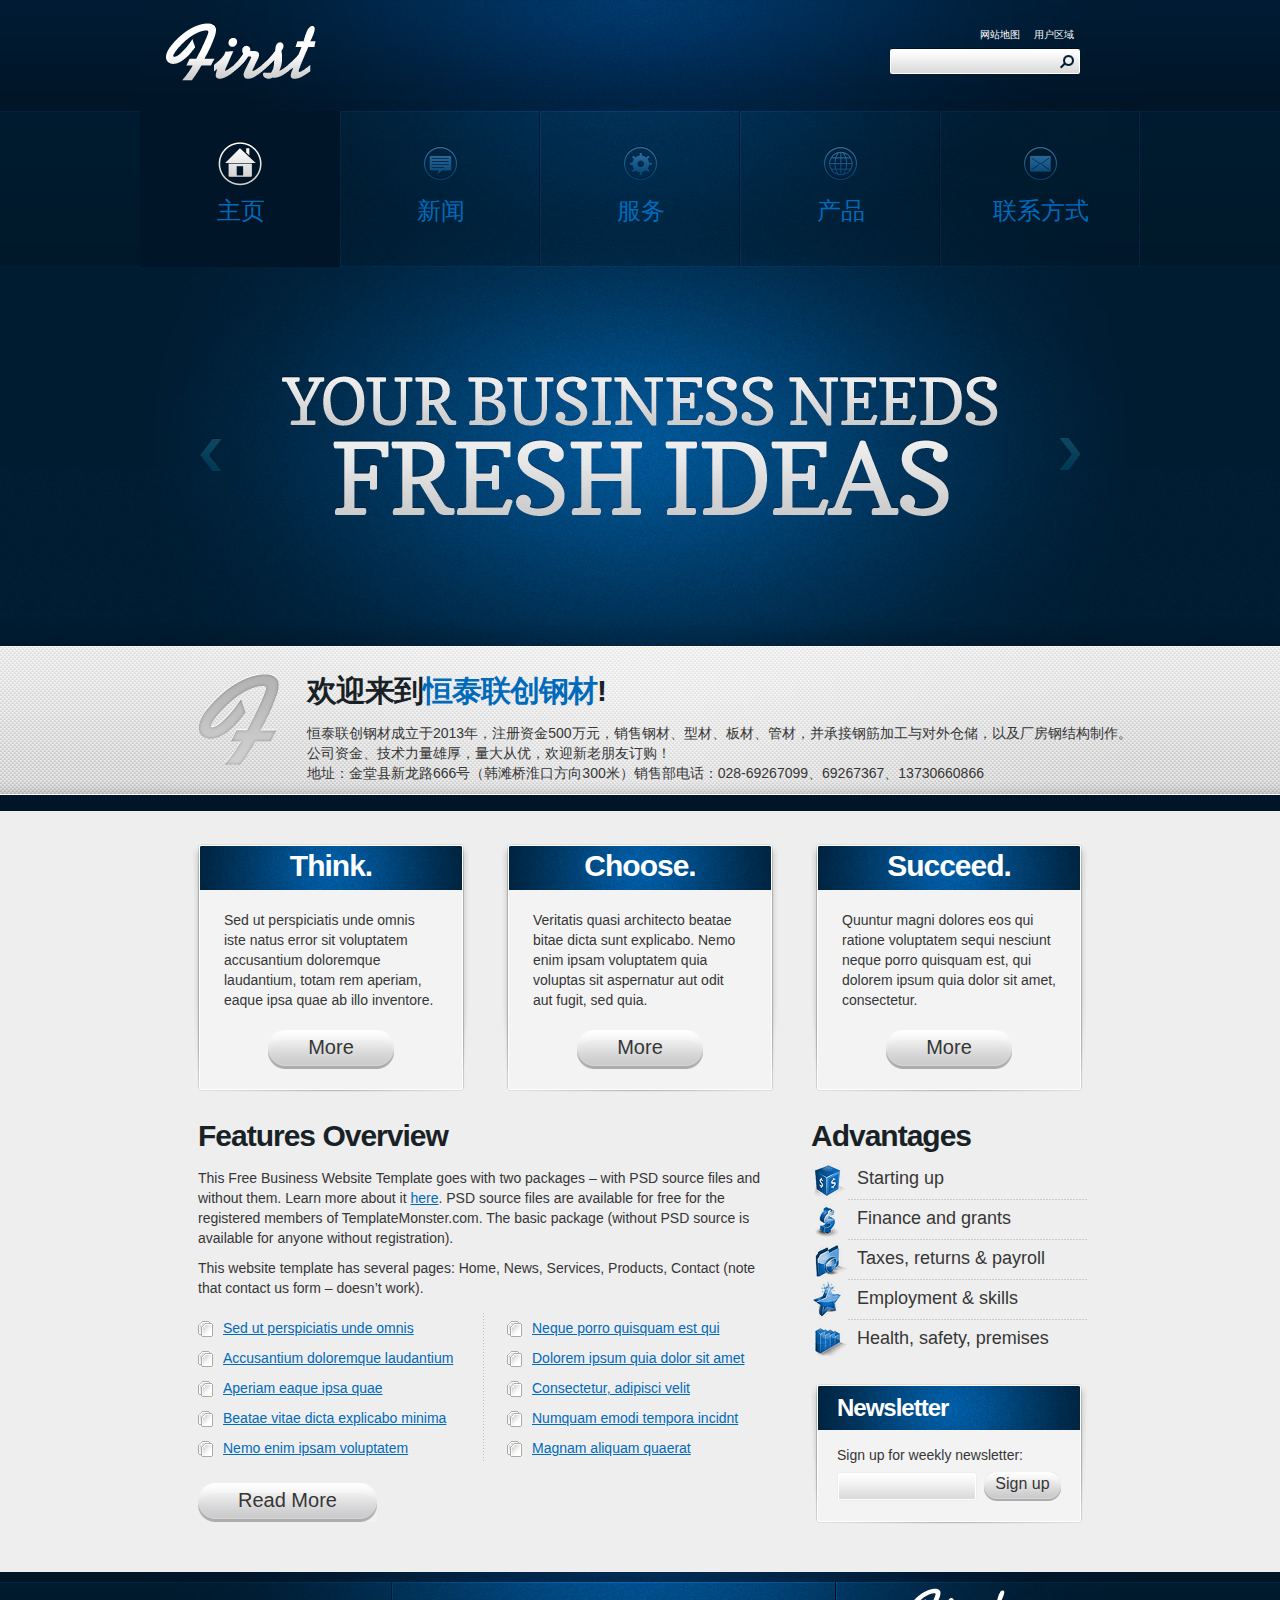
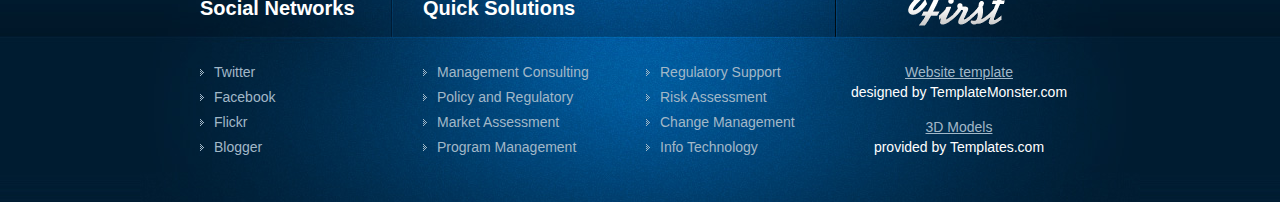
<file: index.html>
﻿<!DOCTYPE html>
<html lang="en">
<head>
<title>恒泰联创钢材</title>
<meta charset="utf-8">
<meta name="baidu-site-verification" content="N3JPx5pTnO" />
<link rel="stylesheet" href="css/reset.css" type="text/css" media="all">
<link rel="stylesheet" href="css/layout.css" type="text/css" media="all">
<link rel="stylesheet" href="css/style.css" type="text/css" media="all">
<script type="text/javascript" src="js/jquery-1.4.2.js" ></script>
<script type="text/javascript" src="js/cufon-yui.js"></script>
<script type="text/javascript" src="js/cufon-replace.js"></script>  
<script type="text/javascript" src="js/jquery.nivo.slider.pack.js"></script>
<script type="text/javascript" src="js/imagepreloader.js"></script>
<script type="text/javascript">
	preloadImages([
	'images/menu1_active.gif',
	'images/menu2_active.gif',
	'images/menu3_active.gif',
	'images/menu4_active.gif',
	'images/marker_right_active.jpg',
	'images/marker_left_active.jpg',
	'images/menu5_active.gif']);
</script>
<!--[if lt IE 9]>
	<script type="text/javascript" src="http://info.template-help.com/files/ie6_warning/ie6_script_other.js"></script>
	<script type="text/javascript" src="js/html5.js"></script>
<![endif]-->
</head>
<body id="page1">
<div class="body1">
	<div class="body2">
		<div class="main">
<!-- header -->
			<header>
				<div class="wrapper">
					<h1><a href="index.html" id="logo">First</a></h1>
					<div class="right">
						<nav>
							<ul id="top_nav">
								<li><a href="#">用户区域</a></li>
								<li><a href="#">网站地图</a></li>
							</ul>
							<form id="search" method="post">
								<div>
									<input type="submit" class="submit" value="">
									<input type="text" class="input">
								</div>
							</form>
						</nav>
					</div>
				</div>
				<nav id="menu">
					<ul>
						<li class="nav1" id="active"><a href="index.html">主页</a></li>
						<li class="nav2"><a href="News.html">新闻</a></li>
						<li class="nav3"><a href="Services.html">服务</a></li>
						<li class="nav4"><a href="Products.html">产品</a></li>
						<li class="nav5"><a href="Contact.html">联系方式</a></li>
					</ul>
				</nav>
			</header>
			</div>
		</div>
	</div>
	<div class="body3">
		<div class="body4">
			<div class="main">
				<div class="slogan">
					<div id="slider">
						<img src="images/text1.jpg" alt="">	
						<img src="images/text2.jpg" alt="">	
						<img src="images/text3.jpg" alt="">				
					</div>
				</div>
			</div>
		</div>
	</div>
<!-- / header -->
<!-- content -->
	<div class="body5">
		<div class="body6">
			<div class="main">
				<div class="wrapper">
					<figure class="left"><img src="images/letter1.png" alt=""></figure>
					<h2>欢迎来到<span>恒泰联创钢材</span>!</h2>
					恒泰联创钢材成立于2013年，注册资金500万元，销售钢材、型材、板材、管材，并承接钢筋加工与对外仓储，以及厂房钢结构制作。
                                         </br>公司资金、技术力量雄厚，量大从优，欢迎新老朋友订购！
                                         </br>地址：金堂县新龙路666号（韩滩桥淮口方向300米）销售部电话：028-69267099、69267367、13730660866
				</div>
			</div>
		</div>
	</div>
	<div class="body7">
		<div class="main">
			<section id="content">
				<div class="wrapper">
				<article class="col1">
					<div class="box1"><div class="box1_bot"><div class="box1_top">
						<div class="pad"><div class="pad1">
							<h2 class="center">Think.</h2>
							<p>Sed ut perspiciatis unde omnis iste natus error sit voluptatem accusantium doloremque laudantium, totam rem aperiam, eaque ipsa quae ab illo inventore.</p>
							<div class="wrapper center">
								<a href="#" class="button"><span><span>More</span></span></a>
							</div>
						</div></div>
					</div></div></div>
        		</article>
				<article class="col1 pad_left1">
					<div class="box1"><div class="box1_bot"><div class="box1_top">
						<div class="pad">
								<div class="pad1">
							<h2 class="center">Choose.</h2>
							<p>Veritatis quasi architecto beatae bitae dicta sunt explicabo. Nemo enim ipsam voluptatem quia voluptas sit aspernatur aut odit aut fugit, sed quia.</p>
							<div class="wrapper center">
								<a href="#" class="button"><span><span>More</span></span></a>
							</div>
						</div></div>
					</div></div></div>
        		</article>
				<article class="col1 pad_left1">
					<div class="box1"><div class="box1_bot"><div class="box1_top">
						<div class="pad">
								<div class="pad1">
							<h2 class="center">Succeed.</h2>
							<p>Quuntur magni dolores eos qui ratione voluptatem sequi nesciunt neque porro quisquam est, qui dolorem ipsum quia dolor sit amet, consectetur.</p>
							<div class="wrapper center">
								<a href="#" class="button"><span><span>More</span></span></a>
							</div>
						</div></div>
					</div></div></div>
        		</article>
				</div>
				<div class="wrapper">
					<article class="col2">
						<div class="pad1">
							<h2>Features Overview</h2>
							<p class="pad_bot1">This Free Business Website Template goes with two packages – with PSD source files and without them. Learn more about it <a target="_blank" href="http://blog.templatemonster.com/2011/02/28/free-website-template-efficient-business/" rel="nofollow">here</a>. PSD source files are available for free for the registered members of TemplateMonster.com. The basic package (without PSD source is available for anyone without registration).</p>
							<p class="pad_bot2">
									This website template has several pages: Home, News, Services, Products, Contact (note that contact us form – doesn’t work).</p>
							<div class="wrapper line1 marg_bot1">
								<ul class="col1 list1">
									<li><a href="#">Sed ut perspiciatis unde omnis</a></li>
									<li><a href="#">Accusantium doloremque laudantium</a></li>
									<li><a href="#">Aperiam eaque ipsa quae</a></li>
									<li><a href="#">Beatae vitae dicta explicabo minima</a></li>
									<li><a href="#">Nemo enim ipsam voluptatem</a></li>
								</ul>
								<ul class="list1 pad_left1 left">
									<li><a href="#">Neque porro quisquam est qui</a></li>
									<li><a href="#">Dolorem ipsum quia dolor sit amet</a></li>
									<li><a href="#">Consectetur, adipisci velit</a></li>
									<li><a href="#">Numquam emodi tempora incidnt</a></li>
									<li><a href="#">Magnam aliquam quaerat</a></li>
								</ul>
							</div>
							<a href="#" class="button"><span><span>Read More</span></span></a>
						</div>
					</article>
					<article class="col1 pad_left1">
						<h2>Advantages</h2>
						<ul class="list2">
							<li><a href="#"><img src="images/icon1.jpg" alt="">Starting up</a></li>
							<li><a href="#"><img src="images/icon2.jpg" alt="">Finance and grants</a></li>
							<li><a href="#"><img src="images/icon3.jpg" alt="">Taxes, returns &amp; payroll</a></li>
							<li><a href="#"><img src="images/icon4.jpg" alt="">Employment &amp; skills</a></li>
							<li class="bg_none"><a href="#"><img src="images/icon5.jpg" alt="">Health, safety, premises</a></li>
						</ul>
						<div class="box1"><div class="box1_bot"><div class="box1_top">
							<div class="pad">
								<h2>Newsletter</h2>
								Sign up for weekly newsletter:
								<form id="sign_up" method="post">
									<div>
										<input type="text" class="input">
										<a href="#" onClick="document.getElementById('sign_up').submit()">Sign up</a>
									</div>
								</form>
							</div>
						</div></div></div>
					</article>
				</div>
			</section>
		</div>
	</div>
			<!-- / content -->
			<!-- footer -->
	<div class="body8">
	<div class="body9">
		<div class="main">
			<footer>
				<div class="col_1">
					<h3>Social Networks</h3>
					<ul class="list3">
						<li><a href="#">Twitter</a></li>
						<li><a href="#">Facebook</a></li>
						<li><a href="#">Flickr</a></li>
						<li><a href="#">Blogger</a></li>
					</ul>
				</div>
				<div class="col_2 pad_left1">
					<h3>Quick Solutions</h3>
					<div class="wrapper">
						<ul class="list3 col_1">
							<li><a href="#">Management Consulting</a></li>
							<li><a href="#">Policy and Regulatory</a></li>
							<li><a href="#">Market Assessment</a></li>
							<li><a href="#">Program Management</a></li>
						</ul>
						<ul class="list3 col_1 pad_left1">
							<li><a href="#">Regulatory Support</a></li>
							<li><a href="#">Risk Assessment</a></li>
							<li><a href="#">Change Management</a></li>
							<li><a href="#">Info Technology</a></li>
						</ul>
					</div>
				</div>
				<div class="col_3">
					<a href="index.html" id="footer_logo">First</a>
					<p class="center"><a href="http://www.templatemonster.com/" target="_blank">Website template</a><br>designed by TemplateMonster.com</p>
					<p class="center"><a href="http://www.templates.com/product/3d-models/" target="_blank">3D Models</a><br>provided by Templates.com</p>
				</div>
			</footer>
		</div>
<!-- / footer -->
	</div>
</div>
<script type="text/javascript"> Cufon.now(); </script>
<script type="text/javascript">
	$(window).load(function() {
	$('#slider').nivoSlider({
        effect:'sliceDown', //Specify sets like: 'fold,fade,sliceDown, sliceDownLeft, sliceUp, sliceUpLeft, sliceUpDown, sliceUpDownLeft'    
        slices:20,
        animSpeed:300,
        pauseTime:9999999999,
        startSlide:0, //Set starting Slide (0 index)
        directionNav:true, //Next & Prev
        directionNavHide:false, //Only show on hover
        controlNav:false, //1,2,3...
        controlNavThumbs:false, //Use thumbnails for Control Nav
        controlNavThumbsFromRel:false, //Use image rel for thumbs
        controlNavThumbsSearch: '.jpg', //Replace this with...
        controlNavThumbsReplace: '_thumb.jpg', //...this in thumb Image src
        keyboardNav:true, //Use left & right arrows
        pauseOnHover:true, //Stop animation while hovering
        manualAdvance:false, //Force manual transitions
        captionOpacity:1, //Universal caption opacity
        beforeChange: function(){},
        afterChange: function(){},
        slideshowEnd: function(){} //Triggers after all slides have been shown
    });
    });
</script>
</body>
</html>
</file>
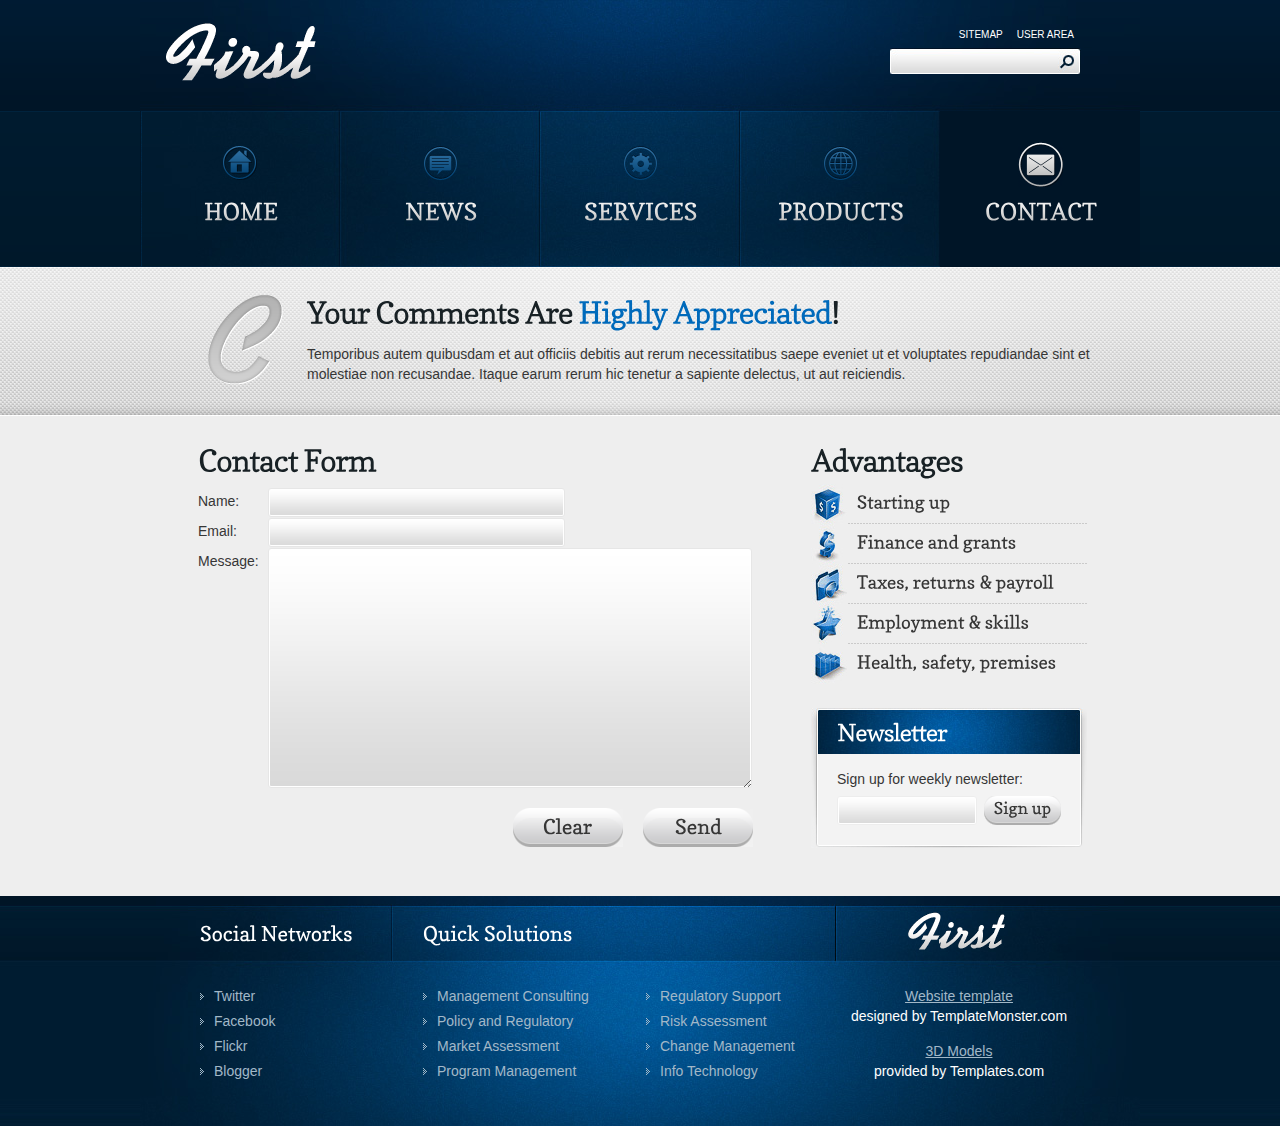
<file: Contact.html>
<!DOCTYPE html>
<html lang="en">
<head>
<title>Contact</title>
<meta charset="utf-8">
<link rel="stylesheet" href="css/reset.css" type="text/css" media="all">
<link rel="stylesheet" href="css/layout.css" type="text/css" media="all">
<link rel="stylesheet" href="css/style.css" type="text/css" media="all">
<script type="text/javascript" src="js/jquery-1.4.2.js" ></script>
<script type="text/javascript" src="js/cufon-yui.js"></script>
<script type="text/javascript" src="js/cufon-replace.js"></script>  
<script type="text/javascript" src="js/Copse_400.font.js"></script>
<script type="text/javascript" src="js/imagepreloader.js"></script>
<script type="text/javascript">
	preloadImages([
	'images/menu1_active.gif',
	'images/menu2_active.gif',
	'images/menu3_active.gif',
	'images/menu4_active.gif',
	'images/menu5_active.gif']);
</script>
<!--[if lt IE 9]>
	<script type="text/javascript" src="http://info.template-help.com/files/ie6_warning/ie6_script_other.js"></script>
	<script type="text/javascript" src="js/html5.js"></script>
<![endif]-->
</head>
<body id="page5">
<div class="body1">
	<div class="body2">
		<div class="main">
<!-- header -->
			<header>
				<div class="wrapper">
					<h1><a href="index.html" id="logo">First</a></h1>
					<div class="right">
						<nav>
							<ul id="top_nav">
								<li><a href="#">User Area</a></li>
								<li><a href="#">Sitemap</a></li>
							</ul>
							<form id="search" method="post">
								<div>
									<input type="submit" class="submit" value="">
									<input type="text" class="input">
								</div>
							</form>
						</nav>
					</div>
				</div>
				
				<nav id="menu">
					<ul>
						<li class="nav1"><a href="index.html">Home</a></li>
						<li class="nav2"><a href="News.html">News</a></li>
						<li class="nav3"><a href="Services.html">Services</a></li>
						<li class="nav4"><a href="Products.html">Products</a></li>
						<li class="nav5" id="active"><a href="Contact.html">Contact</a></li>
					</ul>
				</nav>
			</header>
			</div>
		</div>
	</div>
<!-- / header -->
<!-- content -->
	<div class="body5">
		<div class="body6">
			<div class="main">
				<div class="wrapper">
					<figure class="left"><img src="images/letter5.png" alt=""></figure>
					<h2>Your Comments Are <span>Highly Appreciated</span>!</h2>
					Temporibus autem quibusdam et aut officiis debitis aut rerum necessitatibus saepe eveniet ut et voluptates repudiandae sint et molestiae non recusandae. Itaque earum rerum hic tenetur a sapiente delectus, ut aut reiciendis.</div>
			</div>
		</div>
	</div>
	<div class="body7">
		<div class="main">
			<section id="content">
				
				<div class="wrapper">
					<article class="col2">
						<div class="pad1">
							<h2>Contact Form</h2>
							<form id="ContactForm" method="post">
								<div>
									<div  class="wrapper">
										<strong>Name:</strong>
										<div class="bg"><input type="text" class="input" ></div>
									</div>
									<div  class="wrapper">
										<strong>Email:</strong>
										<div class="bg"><input type="text" class="input" >	</div>							
									</div>
									<div  class="textarea_box">
										<strong>Message:</strong>
										<div class="bg"><textarea name="textarea" cols="1" rows="1"></textarea>		</div>						
									</div>
									<a href="#" class="button" onClick="document.getElementById('ContactForm').submit()"><span><span>Send</span></span></a>
									<a href="#" class="button" onClick="document.getElementById('ContactForm').reset()"><span><span>Clear</span></span></a>
								</div>
							</form>
						</div>	
						
					</article>
					<article class="col1 pad_left1">
						<h2>Advantages</h2>
						<ul class="list2">
							<li><a href="#"><img src="images/icon1.jpg" alt="">Starting up</a></li>
							<li><a href="#"><img src="images/icon2.jpg" alt="">Finance and grants</a></li>
							<li><a href="#"><img src="images/icon3.jpg" alt="">Taxes, returns &amp; payroll</a></li>
							<li><a href="#"><img src="images/icon4.jpg" alt="">Employment &amp; skills</a></li>
							<li class="bg_none"><a href="#"><img src="images/icon5.jpg" alt="">Health, safety, premises</a></li>
						</ul>
						<div class="box1"><div class="box1_bot"><div class="box1_top">
							<div class="pad">
								<h2>Newsletter</h2>
								Sign up for weekly newsletter:
								<form id="sign_up" method="post">
									<div>
										<input type="text" class="input">
										<a href="#" onClick="document.getElementById('sign_up').submit()">Sign up</a>
									</div>
								</form>
							</div>
						</div></div></div>
					</article>
				</div>
				
			</section>
		</div>
	</div>
<!-- / content -->
<!-- footer -->
	<div class="body8">
	<div class="body9">
		<div class="main">
			<footer>
				<div class="col_1">
					<h3>Social Networks</h3>
					<ul class="list3">
						<li><a href="#">Twitter</a></li>
						<li><a href="#">Facebook</a></li>
						<li><a href="#">Flickr</a></li>
						<li><a href="#">Blogger</a></li>
					</ul>
				</div>
				<div class="col_2 pad_left1">
					<h3>Quick Solutions</h3>
					<div class="wrapper">
						<ul class="list3 col_1">
							<li><a href="#">Management Consulting</a></li>
							<li><a href="#">Policy and Regulatory</a></li>
							<li><a href="#">Market Assessment</a></li>
							<li><a href="#">Program Management</a></li>
						</ul>
						<ul class="list3 col_1 pad_left1">
							<li><a href="#">Regulatory Support</a></li>
							<li><a href="#">Risk Assessment</a></li>
							<li><a href="#">Change Management</a></li>
							<li><a href="#">Info Technology</a></li>
						</ul>
					</div>
				</div>
				<div class="col_3">
					<a href="index.html" id="footer_logo">First</a>
					<p class="center"><a href="http://www.templatemonster.com/" target="_blank">Website template</a><br>designed by TemplateMonster.com</p>
					<p class="center"><a href="http://www.templates.com/product/3d-models/" target="_blank">3D Models</a><br>provided by Templates.com</p>
				</div>
			</footer>
		</div>
<!-- / footer -->
	</div>
	</div>
<script type="text/javascript"> Cufon.now(); </script>
</body>
</html>
</file>
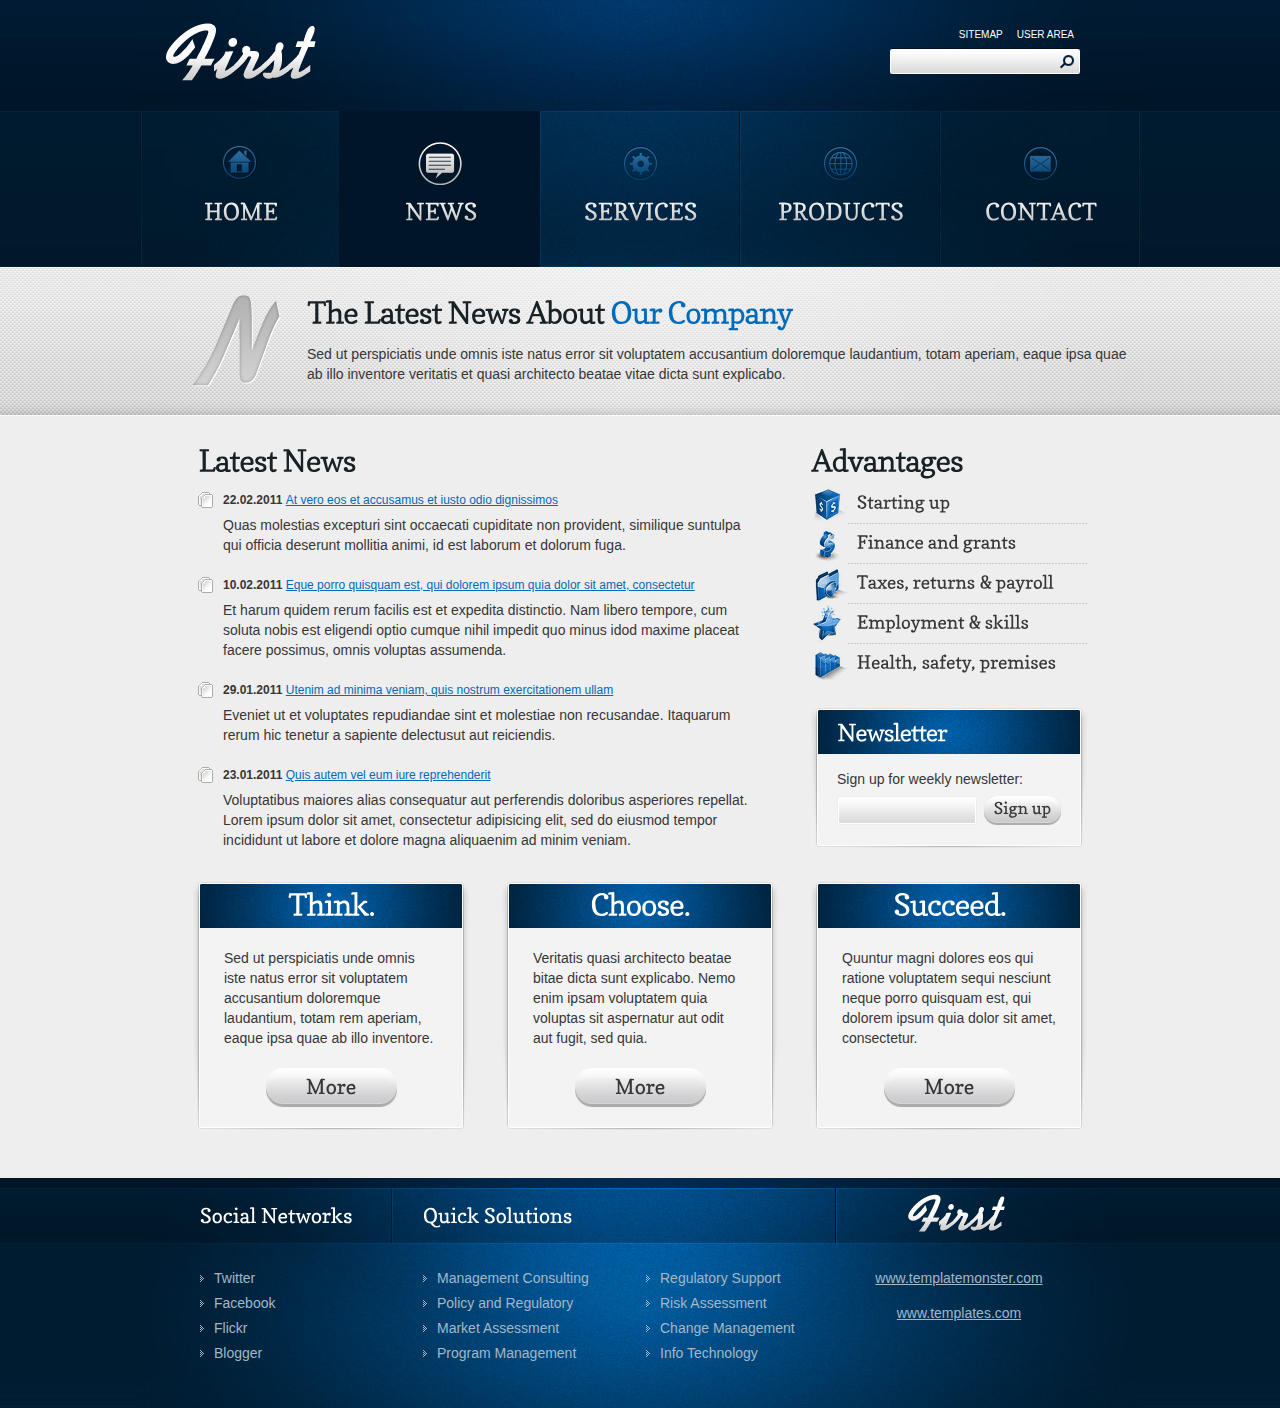
<file: News.html>
<!DOCTYPE html>
<html lang="en">
<head>
<title>News</title>
<meta charset="utf-8">
<link rel="stylesheet" href="css/reset.css" type="text/css" media="all">
<link rel="stylesheet" href="css/layout.css" type="text/css" media="all">
<link rel="stylesheet" href="css/style.css" type="text/css" media="all">
<script type="text/javascript" src="js/jquery-1.4.2.js" ></script>
<script type="text/javascript" src="js/cufon-yui.js"></script>
<script type="text/javascript" src="js/cufon-replace.js"></script>  
<script type="text/javascript" src="js/Copse_400.font.js"></script>
<script type="text/javascript" src="js/imagepreloader.js"></script>
<script type="text/javascript">
	preloadImages([
	'images/menu1_active.gif',
	'images/menu2_active.gif',
	'images/menu3_active.gif',
	'images/menu4_active.gif',
	'images/menu5_active.gif']);
</script>
<!--[if lt IE 9]>
	<script type="text/javascript" src="http://info.template-help.com/files/ie6_warning/ie6_script_other.js"></script>
	<script type="text/javascript" src="js/html5.js"></script>
<![endif]-->
</head>
<body id="page2">
<div class="body1">
	<div class="body2">
		<div class="main">
<!-- header -->
			<header>
				<div class="wrapper">
					<h1><a href="index.html" id="logo">First</a></h1>
					<div class="right">
						<nav>
							<ul id="top_nav">
								<li><a href="#">User Area</a></li>
								<li><a href="#">Sitemap</a></li>
							</ul>
							<form id="search" method="post">
								<div>
									<input type="submit" class="submit" value="">
									<input type="text" class="input">
								</div>
							</form>
						</nav>
					</div>
				</div>
				<nav id="menu">
					<ul>
						<li class="nav1"><a href="index.html">Home</a></li>
						<li class="nav2" id="active"><a href="News.html">News</a></li>
						<li class="nav3"><a href="Services.html">Services</a></li>
						<li class="nav4"><a href="Products.html">Products</a></li>
						<li class="nav5"><a href="Contact.html">Contact</a></li>
					</ul>
				</nav>
			</header>
			</div>
		</div>
	</div>
<!-- / header -->
<!-- content -->
	<div class="body5">
		<div class="body6">
			<div class="main">
				<div class="wrapper">
					<figure class="left"><img src="images/letter2.png" alt=""></figure>
					<h2>The Latest News About <span>Our Company</span></h2>
					Sed ut perspiciatis unde omnis iste natus error sit voluptatem accusantium doloremque laudantium, totam aperiam, eaque ipsa quae ab illo inventore veritatis et quasi architecto beatae vitae dicta sunt explicabo.
				</div>
			</div>
		</div>
	</div>
	<div class="body7">
		<div class="main">
			<section id="content">
				<div class="wrapper">
					<article class="col2">
						<div class="pad1">
							<h2>Latest News</h2>
							<div class="wrapper">
								<figure class="left"><img src="images/marker_1.gif" alt=""></figure>
								<div class="cols">
									<p><span class="font1"><strong>22.02.2011</strong>  <a href="#">At vero eos et accusamus et iusto odio dignissimos</a></span>
									Quas molestias excepturi sint occaecati cupiditate non provident, similique suntulpa qui officia deserunt mollitia animi, id est laborum et dolorum fuga.</p>
								</div>
							</div>
							<div class="wrapper">
								<figure class="left"><img src="images/marker_1.gif" alt=""></figure>
								<div class="cols">
									<p><span class="font1"><strong>10.02.2011 </strong>  <a href="#">Eque porro quisquam est, qui dolorem ipsum quia dolor sit amet, consectetur</a></span>
									Et harum quidem rerum facilis est et expedita distinctio. Nam libero tempore, cum soluta nobis est eligendi optio cumque nihil impedit quo minus idod maxime placeat facere possimus, omnis voluptas assumenda.</p>
								</div>
							</div>
							<div class="wrapper">
								<figure class="left"><img src="images/marker_1.gif" alt=""></figure>
								<div class="cols">
									<p><span class="font1"><strong>29.01.2011 </strong>  <a href="#">Utenim ad minima veniam, quis nostrum exercitationem ullam<br>
									</a></span>
									Eveniet ut et voluptates repudiandae sint et molestiae non recusandae. Itaquarum rerum hic tenetur a sapiente delectusut aut reiciendis.</p>
								</div>
							</div>
							<div class="wrapper pad_bot1">
								<figure class="left"><img src="images/marker_1.gif" alt=""></figure>
								<div class="cols">
									<p><span class="font1"><strong>23.01.2011 </strong>  <a href="#">Quis autem vel eum iure reprehenderit</a></span>
									Voluptatibus maiores alias consequatur aut perferendis doloribus asperiores repellat. Lorem ipsum dolor sit amet, consectetur adipisicing elit, sed do eiusmod tempor incididunt ut labore et dolore magna aliquaenim ad minim veniam.</p>
								</div>
							</div>
						</div>
					</article>
					<article class="col1 pad_left1">
						<h2>Advantages</h2>
						<ul class="list2">
							<li><a href="#"><img src="images/icon1.jpg" alt="">Starting up</a></li>
							<li><a href="#"><img src="images/icon2.jpg" alt="">Finance and grants</a></li>
							<li><a href="#"><img src="images/icon3.jpg" alt="">Taxes, returns &amp; payroll</a></li>
							<li><a href="#"><img src="images/icon4.jpg" alt="">Employment &amp; skills</a></li>
							<li class="bg_none"><a href="#"><img src="images/icon5.jpg" alt="">Health, safety, premises</a></li>
						</ul>
						<div class="box1"><div class="box1_bot"><div class="box1_top">
							<div class="pad">
								<h2>Newsletter</h2>
								Sign up for weekly newsletter:
								<form id="sign_up" method="post">
									<div>
										<input type="text" class="input">
										<a href="#" onClick="document.getElementById('sign_up').submit()">Sign up</a>
									</div>
								</form>
							</div>
						</div></div></div>
					</article>
				</div>
				<div class="wrapper">
				<article class="col1">
					<div class="box1"><div class="box1_bot"><div class="box1_top">
						<div class="pad"><div class="pad1">
							<h2 class="center">Think.</h2>
							<p>Sed ut perspiciatis unde omnis iste natus error sit voluptatem accusantium doloremque laudantium, totam rem aperiam, eaque ipsa quae ab illo inventore.</p>
							<div class="wrapper center">
								<a href="#" class="button"><span><span>More</span></span></a>
							</div>
						</div></div>
					</div></div></div>
        		</article>
				<article class="col1 pad_left1">
					<div class="box1"><div class="box1_bot"><div class="box1_top">
						<div class="pad">
								<div class="pad1">
							<h2 class="center">Choose.</h2>
							<p>Veritatis quasi architecto beatae bitae dicta sunt explicabo. Nemo enim ipsam voluptatem quia voluptas sit aspernatur aut odit aut fugit, sed quia.</p>
							<div class="wrapper center">
								<a href="#" class="button"><span><span>More</span></span></a>
							</div>
						</div></div>
					</div></div></div>
        		</article>
				<article class="col1 pad_left1">
					<div class="box1"><div class="box1_bot"><div class="box1_top">
						<div class="pad">
								<div class="pad1">
							<h2 class="center">Succeed.</h2>
							<p>Quuntur magni dolores eos qui ratione voluptatem sequi nesciunt neque porro quisquam est, qui dolorem ipsum quia dolor sit amet, consectetur.</p>
							<div class="wrapper center">
								<a href="#" class="button"><span><span>More</span></span></a>
							</div>
						</div></div>
					</div></div></div>
        		</article>
				</div>
			</section>
		</div>
	</div>
<!-- / content -->
<!-- footer -->
	<div class="body8">
	<div class="body9">
		<div class="main">
			<footer>
				<div class="col_1">
					<h3>Social Networks</h3>
					<ul class="list3">
						<li><a href="#">Twitter</a></li>
						<li><a href="#">Facebook</a></li>
						<li><a href="#">Flickr</a></li>
						<li><a href="#">Blogger</a></li>
					</ul>
				</div>
				<div class="col_2 pad_left1">
					<h3>Quick Solutions</h3>
					<div class="wrapper">
						<ul class="list3 col_1">
							<li><a href="#">Management Consulting</a></li>
							<li><a href="#">Policy and Regulatory</a></li>
							<li><a href="#">Market Assessment</a></li>
							<li><a href="#">Program Management</a></li>
						</ul>
						<ul class="list3 col_1 pad_left1">
							<li><a href="#">Regulatory Support</a></li>
							<li><a href="#">Risk Assessment</a></li>
							<li><a href="#">Change Management</a></li>
							<li><a href="#">Info Technology</a></li>
						</ul>
					</div>
				</div>
				<div class="col_3">
					<a href="index.html" id="footer_logo">First</a>
					<p class="center"><a href="http://www.templatemonster.com/" target="_blank" rel="nofollow">www.templatemonster.com</a><br></p>
					<p class="center"><a href="http://www.templates.com/product/3d-models/" target="_blank" rel="nofollow">www.templates.com</a><br></p>
				</div>
			</footer>
		</div>
<!-- / footer -->
	</div>
	</div>
<script type="text/javascript"> Cufon.now(); </script>
</body>
</html>
</file>
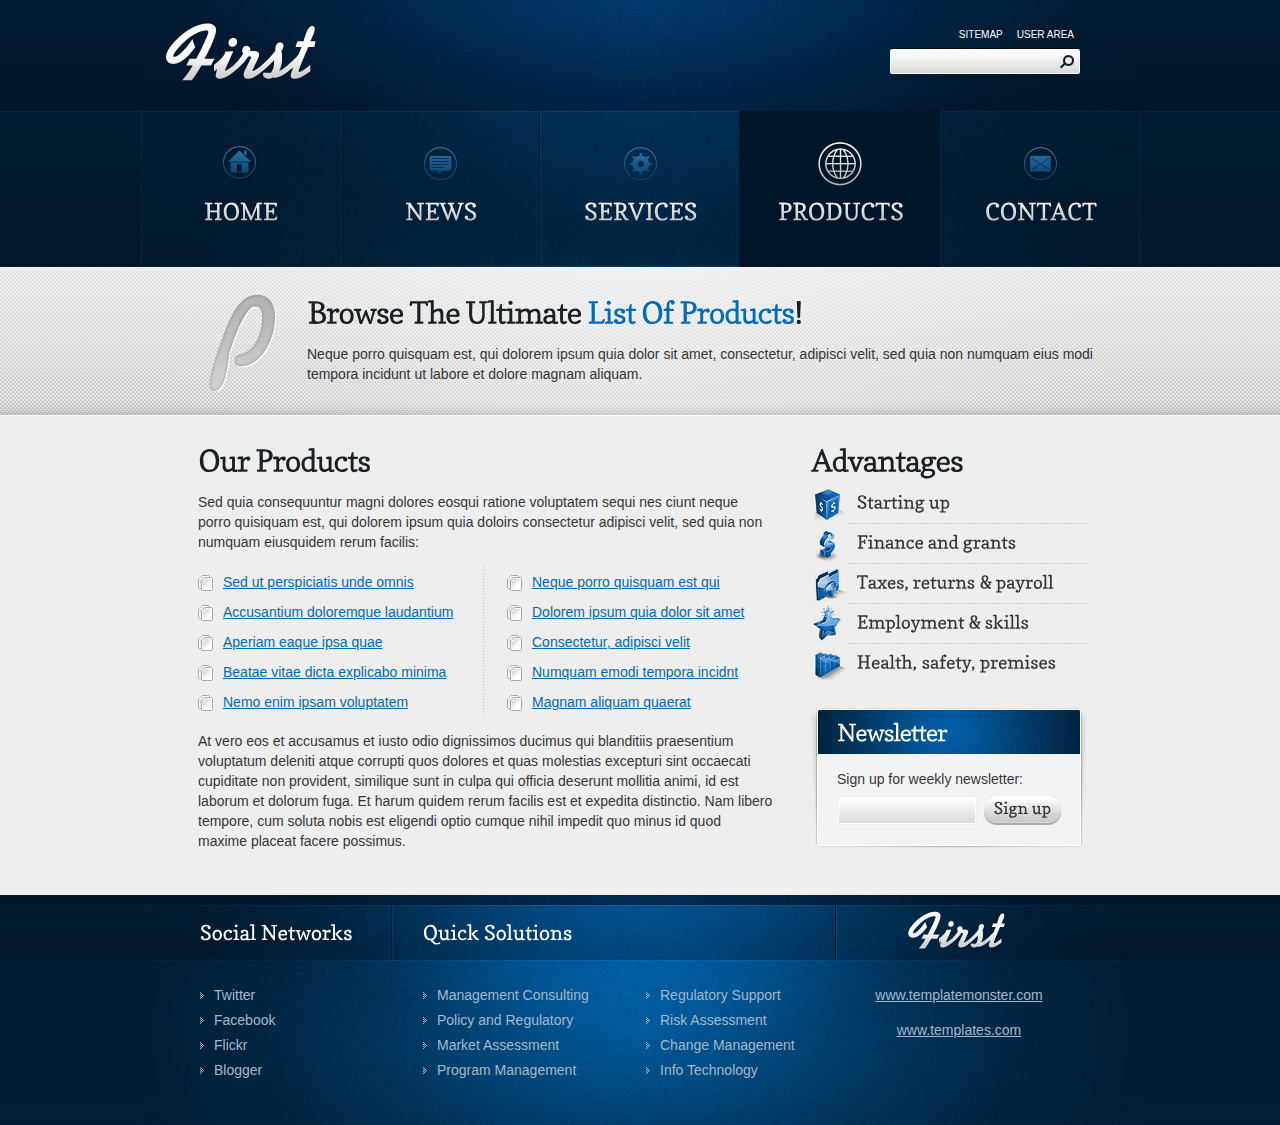
<file: Products.html>
<!DOCTYPE html>
<html lang="en">
<head>
<title>Products</title>
<meta charset="utf-8">
<link rel="stylesheet" href="css/reset.css" type="text/css" media="all">
<link rel="stylesheet" href="css/layout.css" type="text/css" media="all">
<link rel="stylesheet" href="css/style.css" type="text/css" media="all">
<script type="text/javascript" src="js/jquery-1.4.2.js" ></script>
<script type="text/javascript" src="js/cufon-yui.js"></script>
<script type="text/javascript" src="js/cufon-replace.js"></script>  
<script type="text/javascript" src="js/Copse_400.font.js"></script>
<script type="text/javascript" src="js/imagepreloader.js"></script>
<script type="text/javascript">
	preloadImages([
	'images/menu1_active.gif',
	'images/menu2_active.gif',
	'images/menu3_active.gif',
	'images/menu4_active.gif',
	'images/menu5_active.gif']);
</script>
<!--[if lt IE 9]>
	<script type="text/javascript" src="http://info.template-help.com/files/ie6_warning/ie6_script_other.js"></script>
	<script type="text/javascript" src="js/html5.js"></script>
<![endif]-->
</head>
<body id="page4">
<div class="body1">
	<div class="body2">
		<div class="main">
<!-- header -->
			<header>
				<div class="wrapper">
					<h1><a href="index.html" id="logo">First</a></h1>
					<div class="right">
						<nav>
							<ul id="top_nav">
								<li><a href="#">User Area</a></li>
								<li><a href="#">Sitemap</a></li>
							</ul>
							<form id="search" method="post">
								<div>
									<input type="submit" class="submit" value="">
									<input type="text" class="input">
								</div>
							</form>
						</nav>
					</div>
				</div>
				<nav id="menu">
					<ul>
						<li class="nav1"><a href="index.html">Home</a></li>
						<li class="nav2"><a href="News.html">News</a></li>
						<li class="nav3"><a href="Services.html">Services</a></li>
						<li class="nav4" id="active"><a href="Products.html">Products</a></li>
						<li class="nav5"><a href="Contact.html">Contact</a></li>
					</ul>
				</nav>
			</header>
			</div>
		</div>
	</div>
<!-- / header -->
<!-- content -->
	<div class="body5">
		<div class="body6">
			<div class="main">
				<div class="wrapper">
					<figure class="left"><img src="images/letter4.png" alt=""></figure>
					<h2>Browse The Ultimate <span>List Of Products</span>!</h2>
					Neque porro quisquam est, qui dolorem ipsum quia dolor sit amet, consectetur, adipisci velit, sed quia non numquam eius modi tempora incidunt ut labore et dolore magnam aliquam.
				</div>
			</div>
		</div>
	</div>
	<div class="body7">
		<div class="main">
			<section id="content">
				<div class="wrapper">
					<article class="col2">
						<div class="pad1">
							<h2>Our Products</h2>
							<p class="pad_bot2">Sed quia consequuntur magni dolores eosqui ratione voluptatem sequi nes ciunt neque porro quisiquam est, qui dolorem ipsum quia doloirs consectetur adipisci velit, sed quia non numquam eiusquidem rerum facilis:</p>
							<div class="wrapper line1 marg_bot1">
								<ul class="col1 list1">
									<li><a href="#">Sed ut perspiciatis unde omnis</a></li>
									<li><a href="#">Accusantium doloremque laudantium</a></li>
									<li><a href="#">Aperiam eaque ipsa quae</a></li>
									<li><a href="#">Beatae vitae dicta explicabo minima</a></li>
									<li><a href="#">Nemo enim ipsam voluptatem</a></li>
								</ul>
								<ul class="list1 pad_left1 left">
									<li><a href="#">Neque porro quisquam est qui</a></li>
									<li><a href="#">Dolorem ipsum quia dolor sit amet</a></li>
									<li><a href="#">Consectetur, adipisci velit</a></li>
									<li><a href="#">Numquam emodi tempora incidnt</a></li>
									<li><a href="#">Magnam aliquam quaerat</a></li>
								</ul>
							</div>
							At vero eos et accusamus et iusto odio dignissimos ducimus qui blanditiis praesentium voluptatum deleniti atque corrupti quos dolores et quas molestias excepturi sint occaecati cupiditate non provident, similique sunt in culpa qui officia deserunt mollitia animi, id est laborum et dolorum fuga. Et harum quidem rerum facilis est et expedita distinctio. Nam libero tempore, cum soluta nobis est eligendi optio cumque nihil impedit quo minus id quod maxime placeat facere possimus.
						</div>	
					</article>
					<article class="col1 pad_left1">
						<h2>Advantages</h2>
						<ul class="list2">
							<li><a href="#"><img src="images/icon1.jpg" alt="">Starting up</a></li>
							<li><a href="#"><img src="images/icon2.jpg" alt="">Finance and grants</a></li>
							<li><a href="#"><img src="images/icon3.jpg" alt="">Taxes, returns &amp; payroll</a></li>
							<li><a href="#"><img src="images/icon4.jpg" alt="">Employment &amp; skills</a></li>
							<li class="bg_none"><a href="#"><img src="images/icon5.jpg" alt="">Health, safety, premises</a></li>
						</ul>
						<div class="box1"><div class="box1_bot"><div class="box1_top">
							<div class="pad">
								<h2>Newsletter</h2>
								Sign up for weekly newsletter:
								<form id="sign_up" method="post">
									<div>
										<input type="text" class="input">
										<a href="#" onClick="document.getElementById('sign_up').submit()">Sign up</a>
									</div>
								</form>
							</div>
						</div></div></div>
					</article>
				</div>
			</section>
		</div>
	</div>
<!-- content -->
<!-- footer -->
	<div class="body8">
	<div class="body9">
		<div class="main">
			<footer>
				<div class="col_1">
					<h3>Social Networks</h3>
					<ul class="list3">
						<li><a href="#">Twitter</a></li>
						<li><a href="#">Facebook</a></li>
						<li><a href="#">Flickr</a></li>
						<li><a href="#">Blogger</a></li>
					</ul>
				</div>
				<div class="col_2 pad_left1">
					<h3>Quick Solutions</h3>
					<div class="wrapper">
						<ul class="list3 col_1">
							<li><a href="#">Management Consulting</a></li>
							<li><a href="#">Policy and Regulatory</a></li>
							<li><a href="#">Market Assessment</a></li>
							<li><a href="#">Program Management</a></li>
						</ul>
						<ul class="list3 col_1 pad_left1">
							<li><a href="#">Regulatory Support</a></li>
							<li><a href="#">Risk Assessment</a></li>
							<li><a href="#">Change Management</a></li>
							<li><a href="#">Info Technology</a></li>
						</ul>
					</div>
				</div>
				<div class="col_3">
					<a href="index.html" id="footer_logo">First</a>
					<p class="center"><a href="http://www.templatemonster.com/" target="_blank" rel="nofollow">www.templatemonster.com</a><br></p>
					<p class="center"><a href="http://www.templates.com/product/3d-models/" target="_blank" rel="nofollow">www.templates.com</a><br></p>
				</div>
			</footer>
		</div>
<!-- / footer -->
	</div>
</div>
<script type="text/javascript"> Cufon.now(); </script>
</body>
</html>
</file>
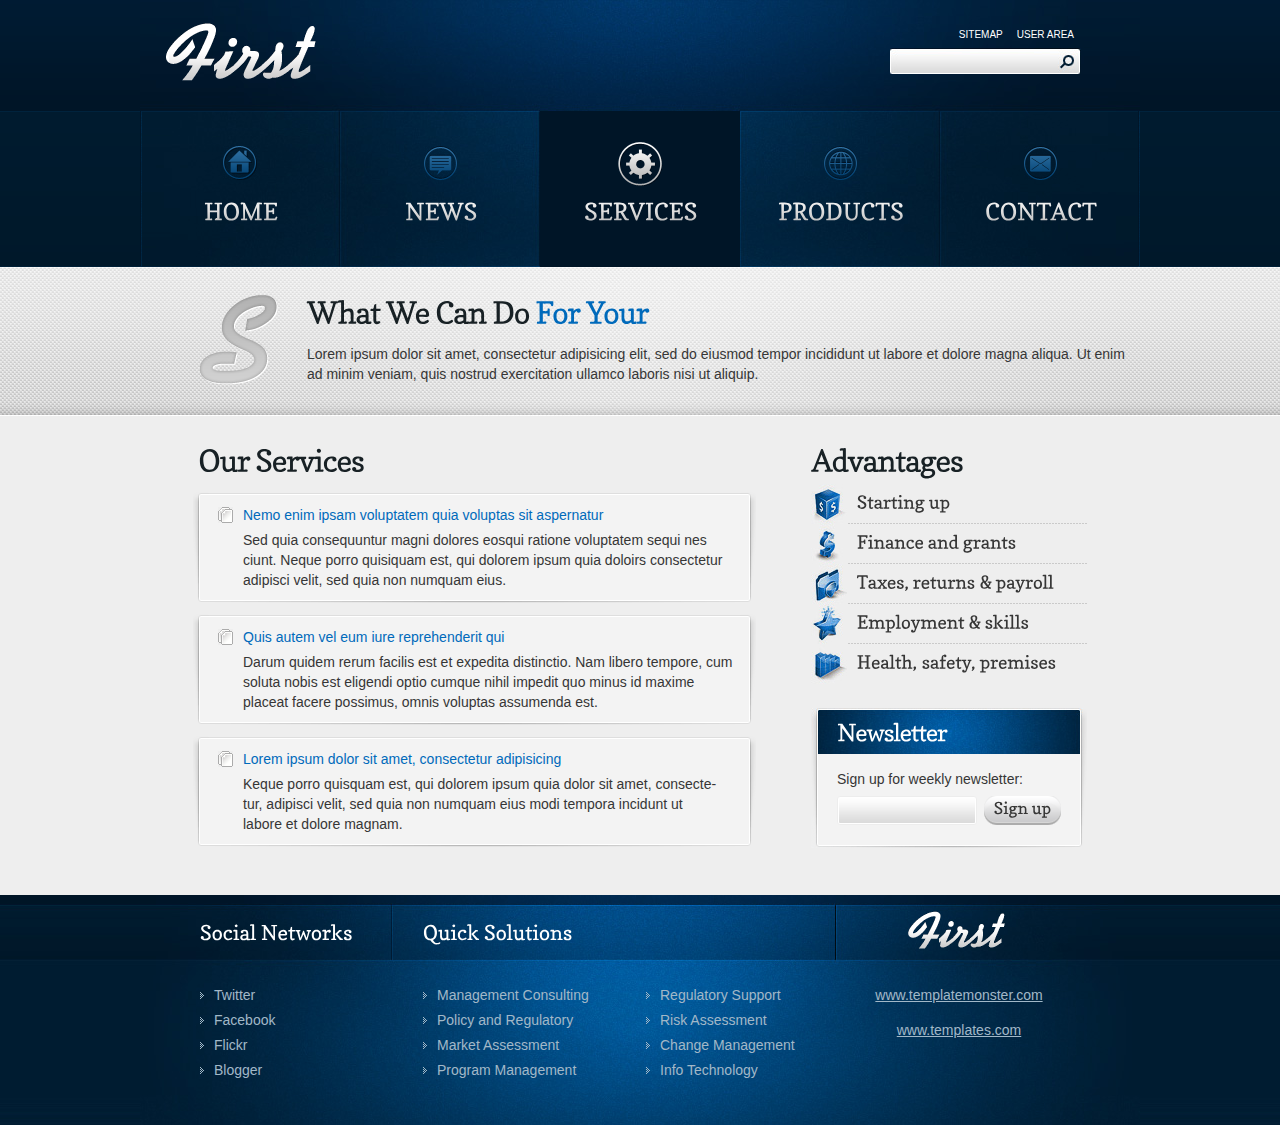
<file: Services.html>
<!DOCTYPE html>
<html lang="en">
<head>
<title>Services</title>
<meta charset="utf-8">
<link rel="stylesheet" href="css/reset.css" type="text/css" media="all">
<link rel="stylesheet" href="css/layout.css" type="text/css" media="all">
<link rel="stylesheet" href="css/style.css" type="text/css" media="all">
<script type="text/javascript" src="js/jquery-1.4.2.js" ></script>
<script type="text/javascript" src="js/cufon-yui.js"></script>
<script type="text/javascript" src="js/cufon-replace.js"></script>  
<script type="text/javascript" src="js/Copse_400.font.js"></script>
<script type="text/javascript" src="js/imagepreloader.js"></script>
<script type="text/javascript">
	preloadImages([
	'images/menu1_active.gif',
	'images/menu2_active.gif',
	'images/menu3_active.gif',
	'images/menu4_active.gif',
	'images/menu5_active.gif']);
</script>
<!--[if lt IE 9]>
	<script type="text/javascript" src="http://info.template-help.com/files/ie6_warning/ie6_script_other.js"></script>
	<script type="text/javascript" src="js/html5.js"></script>
<![endif]-->
</head>
<body id="page3">
<div class="body1">
	<div class="body2">
		<div class="main">
<!-- header -->
			<header>
				<div class="wrapper">
					<h1><a href="index.html" id="logo">First</a></h1>
					<div class="right">
						<nav>
							<ul id="top_nav">
								<li><a href="#">User Area</a></li>
								<li><a href="#">Sitemap</a></li>
							</ul>
							<form id="search" method="post">
								<div>
									<input type="submit" class="submit" value="">
									<input type="text" class="input">
								</div>
							</form>
						</nav>
					</div>
				</div>
				<nav id="menu">
					<ul>
						<li class="nav1"><a href="index.html">Home</a></li>
						<li class="nav2"><a href="News.html">News</a></li>
						<li class="nav3" id="active"><a href="Services.html">Services</a></li>
						<li class="nav4"><a href="Products.html">Products</a></li>
						<li class="nav5"><a href="Contact.html">Contact</a></li>
					</ul>
				</nav>
			</header>
			</div>
		</div>
	</div>
<!-- / header -->
<!-- content -->
	<div class="body5">
		<div class="body6">
			<div class="main">
				<div class="wrapper">
					<figure class="left"><img src="images/letter3.png" alt=""></figure>
					<h2>What We Can Do <span>For Your</span></h2>
Lorem ipsum dolor sit amet, consectetur adipisicing elit, sed do eiusmod tempor incididunt ut labore et dolore magna aliqua. Ut enim ad minim veniam, quis nostrud exercitation ullamco laboris nisi ut aliquip.
				</div>
			</div>
		</div>
	</div>
	<div class="body7">
		<div class="main">
			<section id="content">
				<div class="wrapper">
					<article class="col2">
						<div class="pad1">
							<h2>Our Services</h2>
						</div>	
						<div class="box2">
							<div class="box2_top">	
								<div class="box2_bot">	
									<div class="pad">
										<div class="wrapper">
											<figure class="left"><img src="images/marker_1.gif" alt=""></figure>
											<div class="cols">
												<a href="#">Nemo enim ipsam voluptatem quia voluptas sit aspernatur</a>
Sed quia consequuntur magni dolores eosqui ratione voluptatem sequi nes ciunt. Neque porro quisiquam est, qui dolorem ipsum quia doloirs consectetur adipisci velit, sed quia non numquam eius.
											</div>
										</div>
									</div>
								</div>
							</div>
						</div>
						<div class="box2">
							<div class="box2_top">
								<div class="box2_bot">	
									<div class="pad">
										<div class="wrapper">
											<figure class="left"><img src="images/marker_1.gif" alt=""></figure>
											<div class="cols">
												<a href="#">Quis autem vel eum iure reprehenderit qui</a>
Darum quidem rerum facilis est et expedita distinctio. Nam libero tempore, cum soluta nobis est eligendi optio cumque nihil impedit quo minus id maxime placeat facere possimus, omnis voluptas assumenda est.
											</div>
										</div>
									</div>
								</div>
							</div>
						</div>
						<div class="box2">
							<div class="box2_top">	
								<div class="box2_bot">	
									<div class="pad">
										<div class="wrapper">
											<figure class="left"><img src="images/marker_1.gif" alt=""></figure>
											<div class="cols">
												<a href="#">Lorem ipsum dolor sit amet, consectetur adipisicing</a>
Keque porro quisquam est, qui dolorem ipsum quia dolor sit amet, consecte- tur, adipisci velit, sed quia non numquam eius modi tempora incidunt ut<br>labore et dolore magnam.
											</div>
										</div>
									</div>
								</div>
							</div>
						</div>
					</article>
					<article class="col1 pad_left1">
						<h2>Advantages</h2>
						<ul class="list2">
							<li><a href="#"><img src="images/icon1.jpg" alt="">Starting up</a></li>
							<li><a href="#"><img src="images/icon2.jpg" alt="">Finance and grants</a></li>
							<li><a href="#"><img src="images/icon3.jpg" alt="">Taxes, returns &amp; payroll</a></li>
							<li><a href="#"><img src="images/icon4.jpg" alt="">Employment &amp; skills</a></li>
							<li class="bg_none"><a href="#"><img src="images/icon5.jpg" alt="">Health, safety, premises</a></li>
						</ul>
						<div class="box1">
							<div class="box1_bot">
								<div class="box1_top">
									<div class="pad">
										<h2>Newsletter</h2>
										Sign up for weekly newsletter:
										<form id="sign_up" method="post">
											<div>
												<input type="text" class="input">
												<a href="#" onClick="document.getElementById('sign_up').submit()">Sign up</a>
											</div>
										</form>
									</div>
								</div>
							</div>
						</div>
					</article>
				</div>
			</section>
		</div>
	</div>
<!-- / content -->
<!-- footer -->
	<div class="body8">
		<div class="body9">
			<div class="main">
				<footer>
					<div class="col_1">
						<h3>Social Networks</h3>
						<ul class="list3">
							<li><a href="#">Twitter</a></li>
							<li><a href="#">Facebook</a></li>
							<li><a href="#">Flickr</a></li>
							<li><a href="#">Blogger</a></li>
						</ul>
					</div>
					<div class="col_2 pad_left1">
						<h3>Quick Solutions</h3>
						<div class="wrapper">
							<ul class="list3 col_1">
								<li><a href="#">Management Consulting</a></li>
								<li><a href="#">Policy and Regulatory</a></li>
								<li><a href="#">Market Assessment</a></li>
								<li><a href="#">Program Management</a></li>
							</ul>
							<ul class="list3 col_1 pad_left1">
								<li><a href="#">Regulatory Support</a></li>
								<li><a href="#">Risk Assessment</a></li>
								<li><a href="#">Change Management</a></li>
								<li><a href="#">Info Technology</a></li>
							</ul>
						</div>
					</div>
					<div class="col_3">
						<a href="index.html" id="footer_logo">First</a>
						<p class="center"><a href="http://www.templatemonster.com/" target="_blank" rel="nofollow">www.templatemonster.com</a><br></p>
						<p class="center"><a href="http://www.templates.com/product/3d-models/" target="_blank" rel="nofollow">www.templates.com</a><br></p>
					</div>
				</footer>
			</div>
<!-- / footer -->
		</div>
	</div>
<script type="text/javascript"> Cufon.now(); </script>
</body>
</html>
</file>
<file: css/layout.css>
.col1, .col2, .col3, .cols {float:left}
.col1 {width:276px}
.col2 {width:585px}
/* index.html */
/* index-1.html */
#page2 .cols {width:525px;padding-bottom:2px}
/* index-2.html */
/* index-3.html */
/* index-4.html */
/* index-5.html */
/* index-6.html */
</file>
<file: css/style.css>
/* Getting the new tags to behave */
article, aside, audio, canvas, command, datalist, details, embed, figcaption, figure, footer, header, hgroup, keygen, meter, nav, output, progress, section, source, video {display:block}
mark, rp, rt, ruby, summary, time {display:inline}
/* Left & Right alignment */
.left {float:left}
.right {float:right}
.wrapper {width:100%;overflow:hidden}
.center {text-align:center}
body {background:#001527;border:0;font:14px Arial, Helvetica, sans-serif;color:#363636;line-height:20px}
.css3{border-radius:8px;-moz-border-radius:8px;-webkit-border-radius:8px;box-shadow:0 0 4px rgba(0, 0, 0, .4);-moz-box-shadow:0 0 4px rgba(0, 0, 0, .4);-webkit-box-shadow:0 0 4px rgba(0, 0, 0, .4);behavior:url(js/PIE.htc);position:relative}
.main {margin:0 auto;width:1000px;position:relative}
.body1 {background:url(../images/bg_top_repeat.gif) top repeat-x #001527}
.body2 {background:url(../images/bg_top1.jpg) top center no-repeat}
.body3 {background:url(../images/bg_top2_repeat.jpg) top repeat-x}
.body4 {background:url(../images/bg_top2.jpg) top center no-repeat;height:379px}
.body5 {background:url(../images/bg_top3_repeat.jpg) top center repeat-x}
.body6 {background:url(../images/bg_top3.jpg) top center no-repeat;padding:28px 28px}
.body7 {background:#eeeeee}
.body8 {background:url(../images/bg_bot_repeat.jpg) top repeat-x}
.body9 {background:url(../images/bg_bot.jpg) top center no-repeat;height:230px}
/* main layout */
a {color:#006abb;text-decoration:underline;outline:none}
a:hover {text-decoration:none}
h1 {float:left;padding:21px 0 0 24px}
h2 {font-size:30px;color:#182125;line-height:1.2em;padding:26px 0 14px 0;letter-spacing:-1px}
h2 span {color:#006abb}
h3 {font-size:20px;color:#fff;line-height:1.2em;padding:24px 0 40px 0}
p {padding-bottom:20px}
/* header */
header{}
#logo {display:block;background:url(../images/logo.gif) no-repeat;width:153px;height:60px;text-indent:-9999px}
header .right{padding-right:59px;width:500px}
#top_nav {padding:25px 0 0px 0;float:right;width:500px}
#top_nav li {float:right;padding:0 7px}
#top_nav li a {font-size:10px;color:#fff;text-transform:uppercase;text-decoration:none}
#top_nav li a:hover {text-decoration:underline}
#search {background:url(../images/search.jpg) no-repeat;width:191px;height:26px;float:right;margin-top:3px}
#search .submit {float:right;background:none;height:26px;width:28px;cursor:pointer}
#search .input {float:right;width:153px;height:16px;padding:5px 0 5px 10px;font:14px Arial, Helvetica, sans-serif;color:#000;background:none}
#menu {background:url(../images/menu_border.gif) top left no-repeat;margin-top:30px}
#menu ul {background:url(../images/menu_border.gif) top right no-repeat;width:100%;overflow:hidden}
#menu li {float:left;padding-left:2px}
#menu li a {display:block;height:66px;width:198px;font-size:24px;padding-top:90px;text-align:center;text-decoration:none;text-transform:uppercase}
#menu li a:hover, #menu #menu_active a{}
.nav1 {background:url(../images/menu1.gif) center 35px no-repeat}
.nav2 {background:url(../images/menu2.gif) center 35px no-repeat}
.nav3 {background:url(../images/menu3.gif) center 35px no-repeat}
.nav4 {background:url(../images/menu4.gif) center 35px no-repeat}
.nav5 {background:url(../images/menu5.gif) center 35px no-repeat}
.nav1:hover, .nav1#active {background:url(../images/menu1_active.gif) center 31px no-repeat #001527}
.nav2:hover, .nav2#active {background:url(../images/menu2_active.gif) center 31px no-repeat #001527}
.nav3:hover, .nav3#active {background:url(../images/menu3_active.gif) center 31px no-repeat #001527}
.nav4:hover, .nav4#active {background:url(../images/menu4_active.gif) center 31px no-repeat #001527}
.nav5:hover, .nav5#active {background:url(../images/menu5_active.gif) center 31px no-repeat #001527}
.slogan {background:url(../images/text.gif) center 108px no-repeat;height:141px;overflow:hidden;position:relative;padding-top:108px}
.slogan a {margin-top:64px}
/* The Nivo Slider styles */
#slider {height:141px;position:absolute !important;top:0;width:981px;left:82px;top:108px}
.nivoSlider {position:absolute}
.nivoSlider img {top:0px;left:0px}
/* If an image is wrapped in a link */
.nivoSlider a.nivo-imageLink {position:absolute;top:0px;left:0px;width:100%;height:100%;border:0;padding:0;margin:0;z-index:60;display:none}
/* The slices in the Slider */
.nivo-slice {display:block;position:absolute;z-index:50;height:100%}
/* Direction nav styles (e.g. Next & Prev) */
.nivo-directionNav a {position:absolute;margin-top:63px;z-index:99;cursor:pointer;text-indent:-9999px;width:21px;height:33px}
.nivo-prevNav {left:-22px; display:block;background:url(../images/marker_left.jpg) no-repeat}
.nivo-nextNav {right:123px;background:url(../images/marker_right.jpg) no-repeat}
.nivo-prevNav:hover {background:url(../images/marker_left_active.jpg) no-repeat}
.nivo-nextNav:hover {background:url(../images/marker_right_active.jpg) no-repeat}
/* content */
#content {width:100%;overflow:hidden;padding:33px 0 48px 53px}
.body6 figure {padding-left:58px}
#page2 .body6 figure {padding-left:53px}
#page2 #content, #page3 #content, #page4 #content, #page5 #content {padding-top:0}
#page3 #content {padding-bottom:37px}
#page2 .col2 figure {margin-right:10px}
#page4 .body6 {padding-bottom:25px}
#page4 .marg_bot1 {margin-bottom:14px}
#page4 #content {padding-bottom:44px}
.body6 h2 {padding:0 0 14px 0;margin-top:-1px;letter-spacing:-1px;float:left;width:820px}
.pad_left1 {padding-left:33px}
.pad1 {padding:0 5px}
.pad_bot1 {padding-bottom:10px}
.pad_bot2 {padding-bottom:15px}
.marg_bot1 {margin-bottom:20px}
.box1 {background:url(../images/box_repeat.gif) center repeat-y} 
.box1_bot {background:url(../images/box_bot.gif) center bottom no-repeat}
.box1_top {background:url(../images/box_top.jpg) center top no-repeat;width:100%}
.box1 .pad {padding:0 26px;padding-bottom:23px}
.box1 h2 {font-size:24px;line-height:1.2em;color:#fff;padding:10px 0 22px 0}
.box1 h2.center {font-size:30px;line-height:1.2em;padding:4px 0 26px 0;letter-spacing:-1px}
.box1 .button {background:url(../images/button2_bg.gif) top repeat-x}
.box1 .button span {background:url(../images/button2_left.gif) top left no-repeat}
.box1 .button span span {background:url(../images/button2_right.gif) top right no-repeat}
.box2 {background:url(../images/box2_repeat.gif) left repeat-y;margin-bottom:11px} 
.box2_top {background:url(../images/box2_top.gif) left top no-repeat}
.box2_bot {background:url(../images/box2_bot.gif) left bottom no-repeat;width:100%}
.box2 .pad {padding:15px 25px 13px}
.box2 figure {margin-right:10px}
.box2 a {display:block;margin-bottom:5px;text-decoration:none;margin-top:-2px}
.box2 a:hover {text-decoration:underline}
.box2 .cols {width:490px}
.button {background:url(../images/button1_bg.gif) top repeat-x;display:inline-block;font-size:20px;color:#363636;line-height:34px;text-decoration:none}
.button span {display:block;background:url(../images/button1_left.gif) top left no-repeat}
.button span span {padding:0 40px;background:url(../images/button1_right.gif) top right no-repeat;height:39px}
.button:hover {color:#006abb} 
.font1 {font-size:12px;display:block;padding-bottom:5px;margin-top:-2px}
.line1 {background:url(../images/line_ver1.gif) 285px 0 repeat-y}
.list1 li {line-height:30px}
.list1 li a {padding-left:25px;background:url(../images/marker_1.gif) 0 8px no-repeat;display:inline-block}
.list2 {margin-top:-8px;padding-bottom:24px}
.list2 li {line-height:37px;background:url(../images/line_hor1.gif) bottom repeat-x}
.list2 .bg_none {background:none}
.list2 li a {font-size:18px;color:#363636;text-decoration:none}
.list2 li a:hover {color:#006abb}
.list2 li img {margin-right:10px}
.list3 li {line-height:25px}
.list3 li a {text-decoration:none;padding-left:14px;background:url(../images/marker_2.gif) 0 5px no-repeat}
.list3 li a:hover {text-decoration:underline}
/* footer */
footer {padding:0 0 0 60px;color:#fff}
footer a {color:#a2b8c8}
footer p {padding-bottom:15px}
.col_1 {width:190px;float:left}
.col_2 {width:413px;float:left}
.col_3 {width:230px;float:left;padding-left:8px}
#footer_logo {display:block;margin:15px 0 36px 64px;background:url(../images/footer_logo.gif) no-repeat;width:98px;height:39px;text-indent:-9999px}
/* forms */
#ContactForm {margin-top:-4px;line-height:26px}
#ContactForm strong {float:left;width:70px;font-weight:normal}
#ContactForm .wrapper {min-height:30px}
#ContactForm .bg {background:url(../images/input2.gif) no-repeat;float:left}
#ContactForm .textarea_box {min-height:260px}
#ContactForm .textarea_box .bg {background:url(../images/textarea.gif) no-repeat;float:left}
#ContactForm a span span {padding:0}
#ContactForm a {margin-right:20px;float:right;width:110px;text-align:center}
#ContactForm .input {width:277px;height:17px;background:none;padding:6px 10px;color:#000;font:14px Arial, Helvetica, sans-serif}
#ContactForm textarea {overflow:auto;width:464px;height:228px;background:none;padding:6px 10px;color:#000;font:14px Arial, Helvetica, sans-serif;margin:0}
#sign_up {width:100%;height:29px;overflow:hidden;padding-top:7px}
#sign_up .input {float:left;background:url(../images/input.gif) no-repeat;width:120px;height:17px;padding:6px 10px;font:14px Arial, Helvetica, sans-serif;color:#000;margin-right:7px}
#sign_up a {font-size:16px;float:left;background:url(../images/sign_up.gif) no-repeat;width:77px;text-align:center;line-height:24px;height:29px;color:#363636;text-decoration:none}
#sign_up a:hover {color:#006abb}
#sign_up{}
</file>
